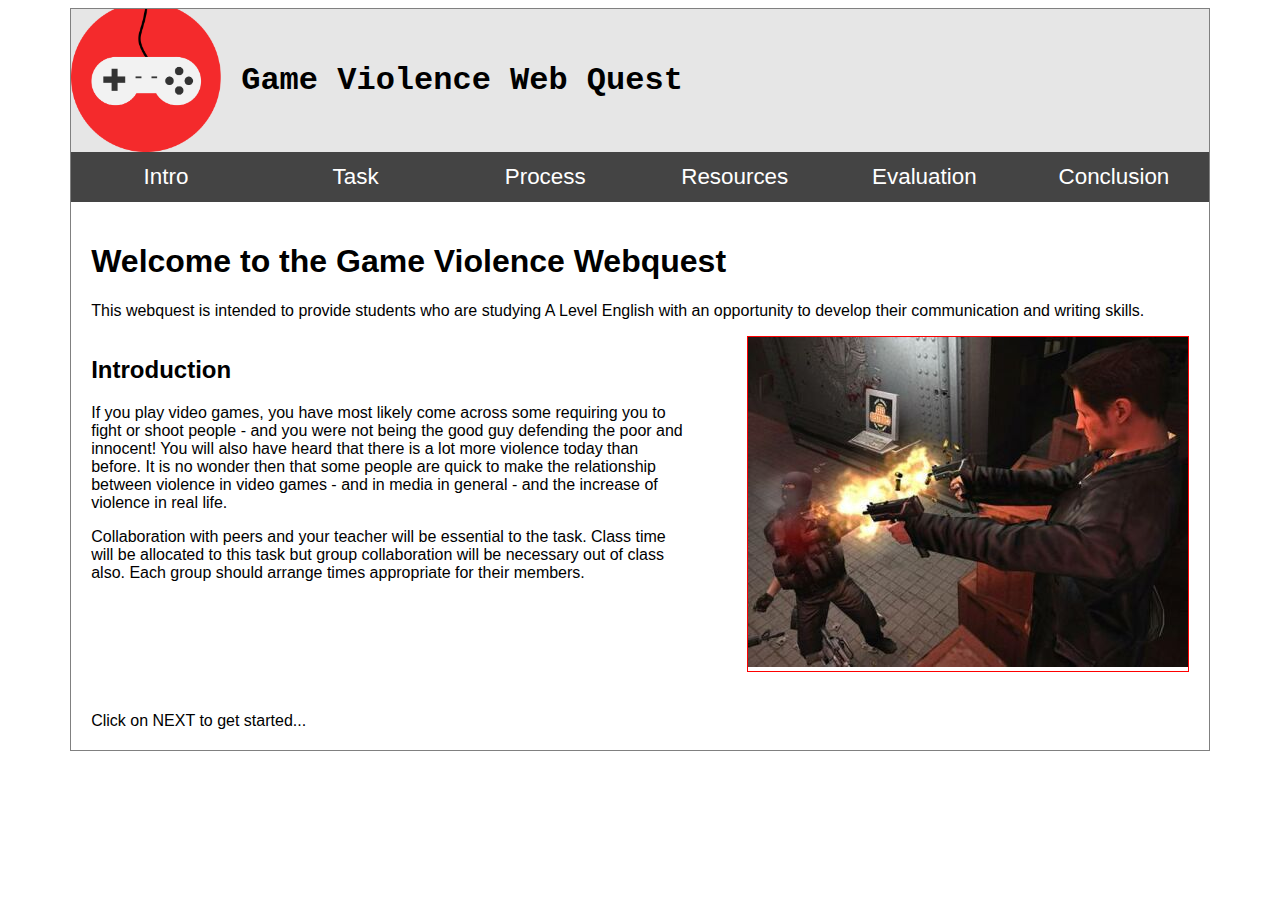
<file: index.html>
<!DOCTYPE html>
<html lang="en">
  <head>
    <meta charset="UTF-8" />
    <meta http-equiv="X-UA-Compatible" content="IE=edge" />
    <meta name="viewport" content="width=device-width, initial-scale=1.0" />
    <title>Game Violence 02</title>
    <link rel="stylesheet" href="gui.css" />
  </head>

  <body>
    <div class="container">
      <!-- header -->
      <div class="topheader">
        <img class="headicon" src="media/gameicon.png" alt="header image" />
        <h1>Game Violence Web Quest</h1>
      </div>

      <!-- navbar -->
      <div class="navbar">
        <a href="index.html">Intro</a>
        <a href="#">Task</a>
        <a href="#">Process</a>
        <a href="resource.html">Resources</a>
        <a href="#">Evaluation</a>
        <a href="#">Conclusion</a>
      </div>

      <div class="mainContent">
        <h1>Welcome to the Game Violence Webquest</h1>

        <p>
          This webquest is intended to provide students who are studying A Level
          English with an opportunity to develop their communication and writing
          skills.
        </p>

        <div class="sidebyside">
          <div class="lcont">
            <h2>Introduction</h2>
            <p>
              If you play video games, you have most likely come across some
              requiring you to fight or shoot people - and you were not being
              the good guy defending the poor and innocent! You will also have
              heard that there is a lot more violence today than before. It is
              no wonder then that some people are quick to make the relationship
              between violence in video games - and in media in general - and
              the increase of violence in real life.
            </p>
            <p>
              Collaboration with peers and your teacher will be essential to the
              task. Class time will be allocated to this task but group
              collaboration will be necessary out of class also. Each group
              should arrange times appropriate for their members.
            </p>
          </div>

          <div class="rcont" style="border: thin solid red">
            <img src="media/videogame.jpg" />
          </div>
        </div>
      </div>

      <div class="boldtext">Click on NEXT to get started...</div>
    </div>
  </body>
</html>
</file>
<file: gui.css>
.container {
  width: 90%;
  margin: 0 auto;
  border: thin solid grey;
}

.headicon {
  width: 150px;
}

.topheader {
  display: flex;
  background-color: #e6e6e6;
  font-family: "Courier New", Courier, monospace;
}

.topheader h1 {
  align-self: center;
  margin-left: 20px;
}

.navbar {
  display: flex;
  flex-wrap: wrap;
  justify-content: space-evenly;
  background-color: #444;
  font-size: 1.4em;
}

.navbar a {
  /* remove underline on hyperlinks */
  text-decoration: none;
  color: #fff;
  font-family: Arial, Helvetica, sans-serif;
  width: 16.66%;
  /* set the height of the navbar boxes */
  height: 50px;
  /* set the height each line of text in the navbar box */
  /* centre text vertically within a line of depth 50px */
  line-height: 50px;
  /* make font size 100% of that of its parent */
  /* font-size: 100%; */
  /* align text centrally in the horizontal direction */
  text-align: center;
  /* display: inline-block; */
}

.navbar a:hover {
  background-color: #005f5f;
}

.mainContent,
.boldtext {
  padding: 20px;
  font-family: Arial, Helvetica, sans-serif;
}

.sidebyside {
  display: flex;
}

.lcont {
  /* the larger the rhs value, the quicker the right object wraps under the left object */
  flex: 1 0 5em;
  padding-right: 5%;
}

.resourcesGrid {
  display: flex;
  flex-wrap: wrap;
}

.resourcesGrid div {
  width: 200px;
  height: 200px;
  float: left;
  object-fit: cover;

  padding: 10px;
  margin: 15px 20px;

  transition: transform 0.2s;

  font-family: Arial, Helvetica, sans-serif;
  font-weight: 500;
  font-size: 1.1em;
  overflow: hidden;

  background-color: rgb(238, 238, 238);
}

.resourcesGrid div:hover {
  transform: scale(1.1);
}

.resourcesGrid div img {
  width: 100%;
  height: 50%;
}

@media only screen and (max-width: 750px) {
  .navbar a {
    font-size: 60%;
  }
}

@media only screen and (max-width: 610px) {
  body {
    background-color: black;
    color: white;
  }
}

@media only screen and (max-width: 940px) {
  .sidebyside {
    flex-direction: column-reverse;
  }

  .sidebyside .rcont img {
    width: 100%;
    overflow: hidden;
  }
}
</file>
